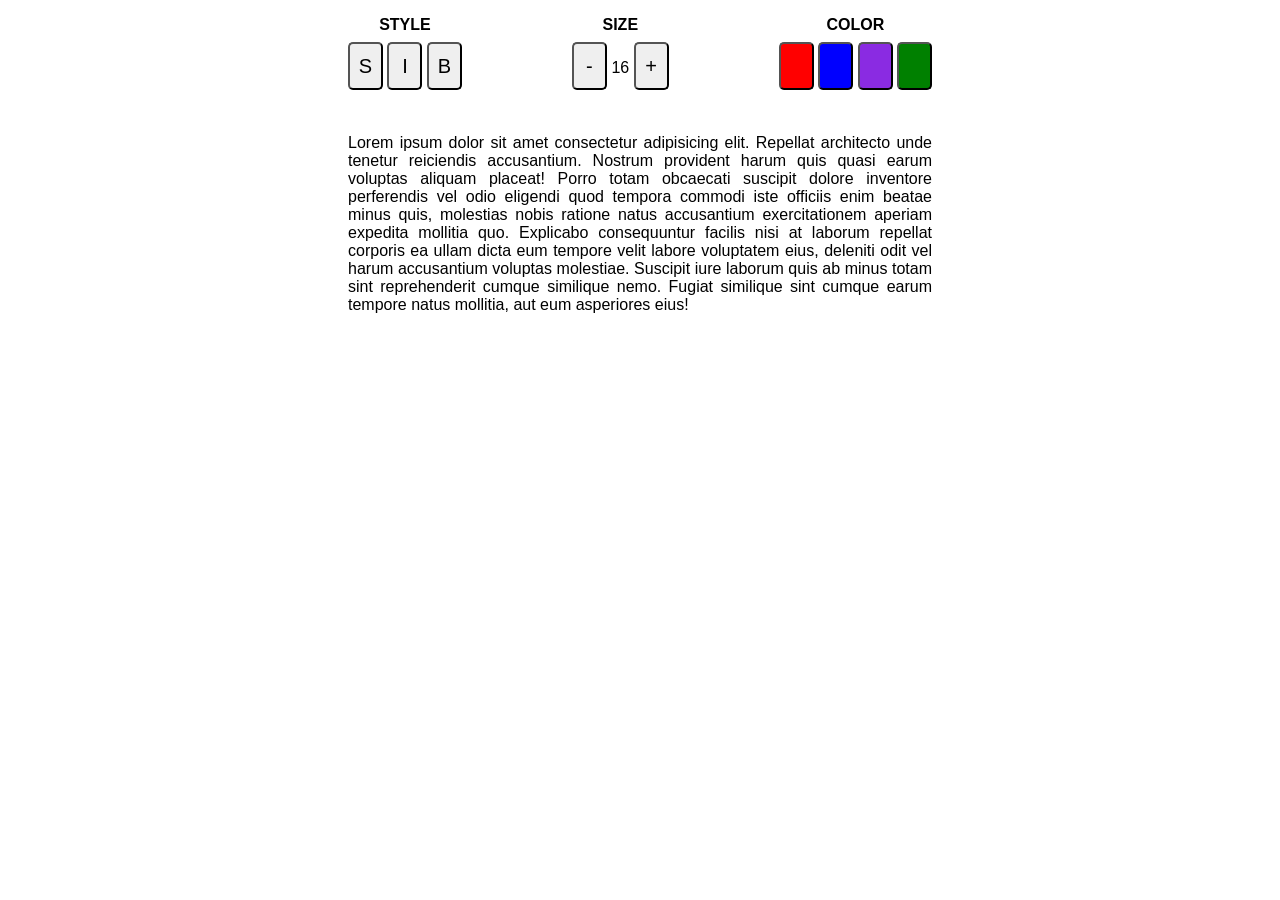
<file: index.html>
<!DOCTYPE html>
<html lang="en">

<head>
  <meta charset="UTF-8">
  <meta name="viewport" content="width=device-width, initial-scale=1.0">
  <title>Exercício 1</title>

  <link rel="stylesheet" href="css/style.css">


</head>

<body>

  <main>
    <div class="container">

      <div class="group">

        <strong>STYLE</strong>

        <div class="buttons">

          <button class="subtitles">S</button>
          <button class="italic">I</button>
          <button class="bold">B</button>

        </div>

      </div>

      <div class="group">

        <strong>SIZE</strong>

        <div>

          <button class="smaller-font">-</button>
          <span class="current-font-size">16</span>
          <button class="bigger-font">+</button>

        </div>

      </div>


      <div class="group">

        <strong>COLOR</strong>

        <div class="buttons">

          <button class="red-btn"></button>
          <button class="blue-btn"></button>
          <button class="purple-btn"></button>
          <button class="green-btn"></button>

        </div>

      </div>

    </div>



    <p>Lorem ipsum dolor sit amet consectetur adipisicing elit. Repellat architecto unde tenetur reiciendis
      accusantium.
      Nostrum provident harum quis quasi earum voluptas aliquam placeat! Porro totam obcaecati suscipit dolore
      inventore perferendis vel odio eligendi quod tempora commodi iste officiis enim beatae minus quis, molestias
      nobis ratione natus accusantium exercitationem aperiam expedita mollitia quo. Explicabo consequuntur facilis
      nisi at laborum repellat corporis ea ullam dicta eum tempore velit labore voluptatem eius, deleniti odit vel
      harum accusantium voluptas molestiae. Suscipit iure laborum quis ab minus totam sint reprehenderit cumque
      similique nemo. Fugiat similique sint cumque earum tempore natus mollitia, aut eum asperiores eius!</p>

  </main>



  <script type="text/javascript" src="js/script.js"></script>

</body>

</html>
</file>
<file: css/style.css>
* {
    box-sizing: border-box;
    margin: 0;
    padding: 0;
}

body {
    display: flex;
    justify-content: center;
    min-height: 100vh;

    font-family: sans-serif;
}

main {
    display: flex;
    flex-direction: column;

    width: 600px;
    padding: 16px 8px;

    text-align: center;
}

.container {
    display: flex;
    justify-content: space-between;
}

.group {
    display: flex;
    flex-direction: column;
}


.group strong {
    margin-bottom: 8px;
}


button {
    font-size: 20px;
    height: 48px;
    width: 35px;

    margin-bottom: 28px;

    border-radius: 5px;

    cursor: pointer;
}

button:active {
    border: none;
    color: white;
    background-color: white;
}

.red-btn {
    background-color: red;
}

.blue-btn {
    background-color: blue;
}

.purple-btn {
    background-color: blueviolet;
}

.green-btn {
    background-color: green;
}


p {
    margin-top: 16px;

    font-size: 16px;
    text-align: justify;
}
</file>
